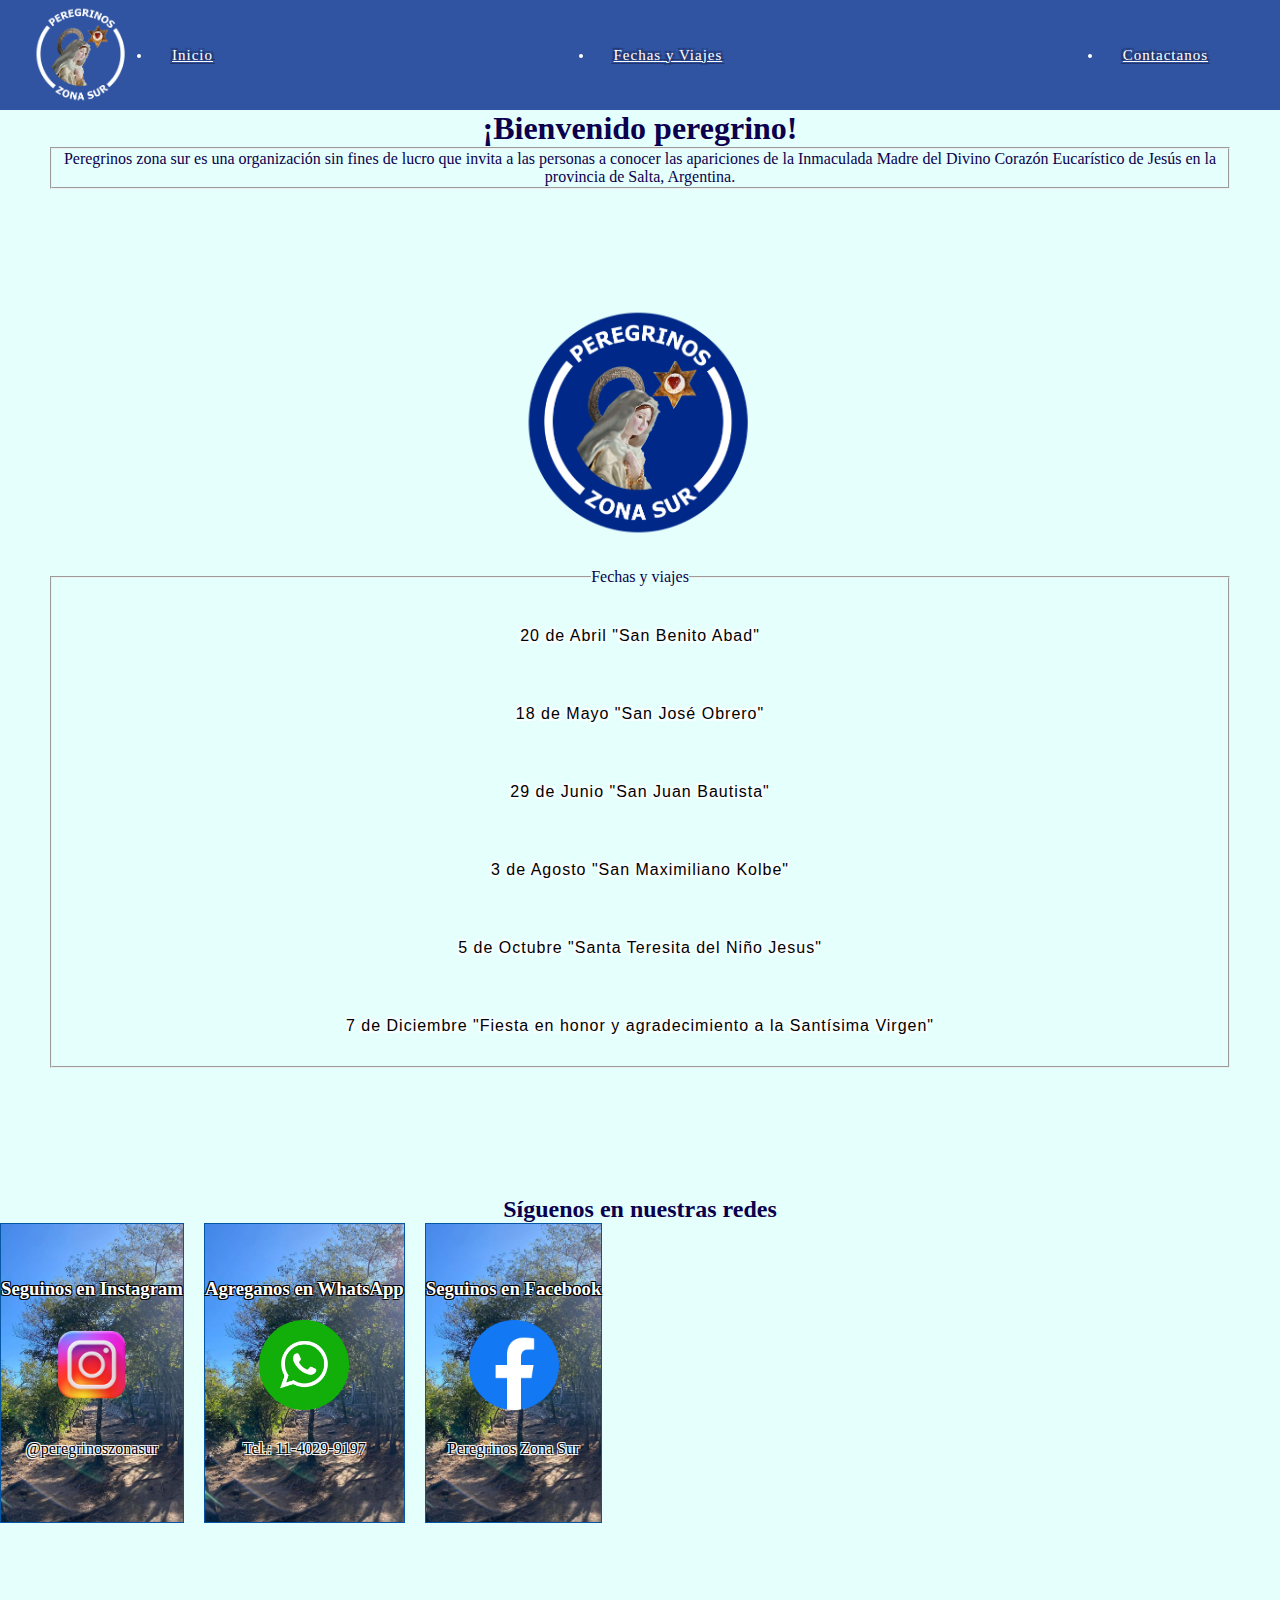
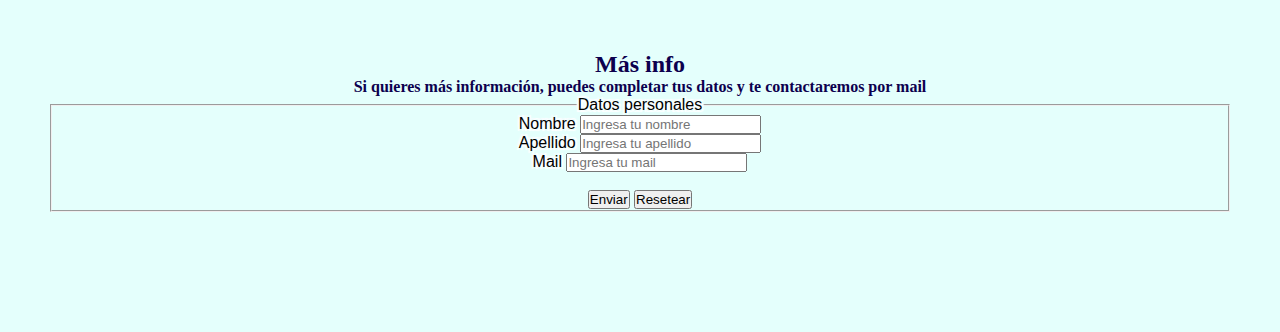
<file: index.html>
<!DOCTYPE html>
<html lang="en">
<head>
    <meta charset="UTF-8">
    <meta name="viewport" content="width=device-width, initial-scale=1.0">
    <link rel="stylesheet" href="./style.css">
    <link rel="stylesheet" href="https://cdn.jsdelivr.net/npm/bootstrap@5.1.3/dist/css/bootstrap.min.css" integrity="sha384-1BmE4kWBq78iYhFldvKuhfTAU6auU8tT94WrHftjDbrCEXSU1oBoqyl2QvZ6jIW3" crossorigin="anonymous">
    <title>Inicio Peregrinos Zona Sur</title>
</head>
<body>
    <header>
        <nav>
            <img src="./img/Logo peregrinos blanco final.png" alt="Logo">
            <ul>
                <li><a href="#inicio">Inicio</a></li>
                <li><a href="#fechas">Fechas y Viajes</a></li>
                <li><a href="#redes">Contactanos</a></li>
             
            </ul>
        </nav>
    </header>

    <main>
        <div class="container">
       <section id="inicio">
        <h1 class="text-center m-auto">¡Bienvenido peregrino!</h1>
        <fieldset class="container rounded-3 border p-4">
            <p>Peregrinos zona sur es una organización sin fines de lucro que invita a las personas a conocer las apariciones de la Inmaculada Madre del Divino Corazón Eucarístico de Jesús en la provincia de Salta, Argentina.</p>
        </fieldset>
         </section>
            <img src="./img/Logo peregrinos fondo final.png" alt="Logo" style="max-width: 20%; height: 20%;" class="mx-auto">
         <section id="fechas">
         <br>
         <fieldset class="container rounded-3 border p-4">
             <legend class="col-form-label">Fechas y viajes</legend>
             <ul>
                <li>20 de Abril "San Benito Abad"</li>
                <li>18 de Mayo "San José Obrero"</li>
                <li>29 de Junio "San Juan Bautista"</li>
                <li>3 de Agosto "San Maximiliano Kolbe"</li>
                <li>5 de Octubre "Santa Teresita del Niño Jesus"</li>
                <li>7 de Diciembre "Fiesta en honor y agradecimiento a la Santísima Virgen"</li>
                
            </ul>
         </fieldset>
         <br>
     </section>
        <section id="redes">
            <h2>Síguenos en nuestras redes</h2>
            <div class="div">

              <div class="cajaRedes imagenRedes">
                  <h3>Seguinos en Instagram</h3>
                  <img src="./img/instagram logo.png" alt="" class="img">
                  
                  <a target="_blank" href="https://www.instagram.com/peregrinoszonasur/" class="btnRed">@peregrinoszonasur</a>
                </div>
                    <div class="cajaRedes imagenRedes">
                    <h3>Agreganos en WhatsApp</h3>
                    <img src="./img/logoWhatsapp.png" alt="" class="img">
                    
                    <a target="_blank" href="https://api.whatsapp.com/send?phone=5491140299197&text=Hola%2C+me+gustar%C3%ADa+recibir+informaci%C3%B3n%21" class="btnRed">Tel.: 11-4029-9197</a>
                </div>
  
                <div class="cajaRedes imagenRedes">
                      <h3>Seguinos en Facebook</h3>
                      <img src="./img/logoFacebook.png" alt="" class="img">
                       <a target="_blank" href="https://www.facebook.com/PeregrinosZonaSur" class="btnRed">Peregrinos Zona Sur</a>
    
                </div>
               
              </div>
              <br>
            </section>
  
      </main>
      <footer class="contacto" id="contacto">
        
          <h2 class="text-center m-auto" >Más info</h2>
          <section id="contacto">
              <form action="" method="">
                  <h4 class="text-center m-auto" >Si quieres más información, puedes completar tus datos y te contactaremos por mail</h4>
                  <fieldset class="container rounded-3 border p-4">
                      <legend class="col-form-label">Datos personales</legend>
                      <div class="col-md-6">
                        <label for="nombre">Nombre</label>
                        <input
                          type="text"
                          id="nombre"
                          placeholder="Ingresa tu nombre"
                          class="form-control"
                          required
                        />
                      </div>
                      <div class="col-md-6">
                        <label for="apellido">Apellido</label>
                        <input
                          type="text"
                          id="apellido"
                          placeholder="Ingresa tu apellido"
                          class="form-control"
                          required
                        />
                      </div>
                      <div class="col-md-6">
                        <label for="mail">Mail</label>
                        <input
                          type="email"
                          id="mail"
                          placeholder="Ingresa tu mail"
                          class="form-control"
                          required
                        />
                      </div>
                      <div class="col-md-12">
                        <br>
                        <button type="submit" class="btn btn-primary">Enviar</button>
                        <button type="reset" class="btn btn-secondary">Resetear</button>
                      </div>
                    </fieldset>
                </section>
                
                    
              </footer>
            </div>
  <script src="https://cdn.jsdelivr.net/npm/bootstrap@5.1.3/dist/js/bootstrap.bundle.min.js" integrity="sha384-ka7Sk0Gln4gmtz2MlQnikt2oK6hFscdxu1PHqLFyb67a1c2MvpYDgaRKbWpI22U" crossorigin="anonymous"></script>
  </body>
  </html>
</file>
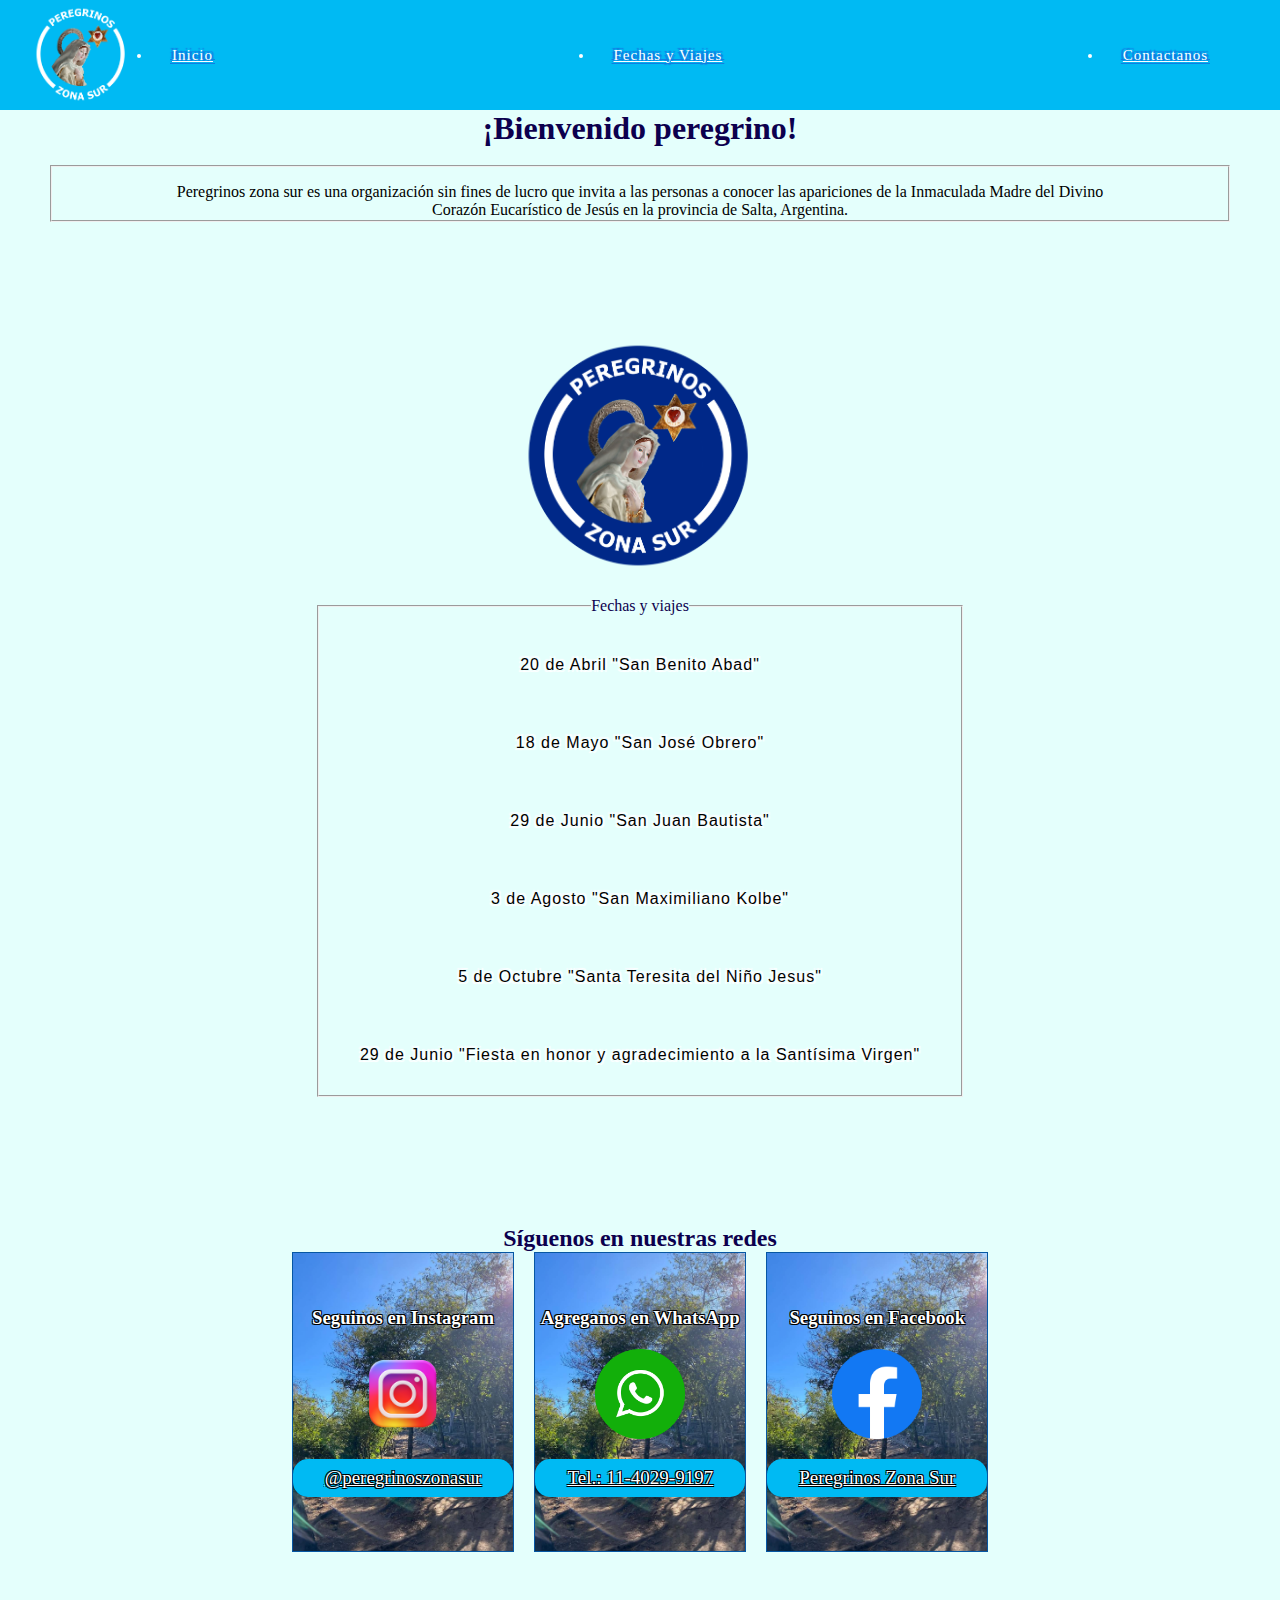
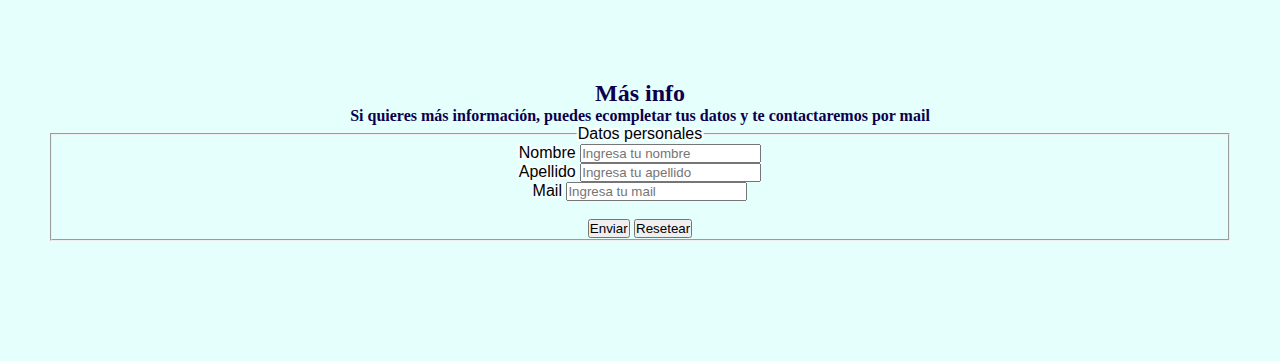
<file: Proyecto WEB/index.html>
<!DOCTYPE html>
<html lang="en">
<head>
    <meta charset="UTF-8">
    <meta name="viewport" content="width=device-width, initial-scale=1.0">
    <link rel="stylesheet" href="./style.css">
    <title>Inicio Peregrinos Zona Sur</title>
</head>
<body>
    <header>
        <nav>
            <img src="./img/Logo peregrinos blanco final.png" alt="Logo">
            <ul>
                <li><a href="#inicio">Inicio</a></li>
                <li><a href="#fechas">Fechas y Viajes</a></li>
                <li><a href="#redes">Contactanos</a></li>
                
            </ul>
        </nav>
    </header>

    <main>
       <section id="inicio">
        <h1>¡Bienvenido peregrino!</h1>
        
        <br>
        <fieldset>
            <legend></legend>
        <p style="color: rgb(0, 0, 0);  margin-top: 15px; margin-left : 100px; margin-right : 100px">
            Peregrinos zona sur es una organización sin fines de lucro 
            que invita a las personas a conocer las apariciones de la Inmaculada Madre del Divino Corazón Eucarístico
            de Jesús en la provincia de Salta, Argentina.
        </p>
        </fieldset>

    </section>
    <img src="./img/Logo peregrinos fondo final.png" alt="Logo" style="max-width: 20%; height: auto;">
        <section id="fechas">
         <br>
         <fieldset>
             <legend>Fechas y viajes</legend>
             <ul>
                <li>20 de Abril "San Benito Abad"</li>
                <li>18 de Mayo "San José Obrero"</li>
                <li>29 de Junio "San Juan Bautista"</li>
                <li>3 de Agosto "San Maximiliano Kolbe"</li>
                <li>5 de Octubre "Santa Teresita del Niño Jesus"</li>
                <li>29 de Junio "Fiesta en honor y agradecimiento a la Santísima Virgen"</li>
                
            </ul>
         </fieldset>
         <br>
     </section>
        <section id="redes">
            <h2>Síguenos en nuestras redes</h2>
            <div class="div">

              <div class="cajaRedes imagenRedes">
                  <h3>Seguinos en Instagram</h3>
                  <img src="./img/instagram logo.png" alt="" class="img">
                  
                  <a target="_blank" href="https://www.instagram.com/peregrinoszonasur/" class="btn">@peregrinoszonasur</a>
              </div>
                  <div class="cajaRedes imagenRedes">
                  <h3>Agreganos en WhatsApp</h3>
                  <img src="./img/logoWhatsapp.png" alt="" class="img">
                  
                  <a target="_blank" href="https://api.whatsapp.com/send?phone=5491140299197&text=Hola%2C+me+gustar%C3%ADa+recibir+informaci%C3%B3n%21" class="btn">Tel.: 11-4029-9197</a>
              </div>

              <div class="cajaRedes imagenRedes">
                    <h3>Seguinos en Facebook</h3>
                    <img src="./img/logoFacebook.png" alt="" class="img">
                     <a target="_blank" href="https://www.facebook.com/PeregrinosZonaSur" class="btn">Peregrinos Zona Sur</a>
  
              </div>
             
            </div>
            <br>
          </section>

    </main>
    <footer class="contacto" id="contacto">
        <h2>Más info</h2>
        <section id="contacto">
            <form action="" method="">
                <h4>Si quieres más información, puedes ecompletar tus datos y te contactaremos por mail</h4>
                <fieldset>
                  <legend>Datos personales</legend>
                  <label for="nombre">Nombre</label>
                  <input
                    type="text"
                    id="nombre"
                    placeholder="Ingresa tu nombre"
                    required
                  />
                  <br />
        
                  <label for="apellido">Apellido</label>
                  <input
                    type="text"
                    id="apellido"
                    placeholder="Ingresa tu apellido"
                    required
                  />
                  <br />
                  <label for="mail">Mail</label>
                  <input
                    type="email"
                    id="mail"
                    placeholder="Ingresa tu mail"
                    required
                  />
                  <br />
                
                  <br>
                  <button type="submit">Enviar</button>
                <button type="reset">Resetear</button>
                </fieldset>
        
                
              </form>
          </section>

     </footer>
</body>
</html>
</file>
<file: style.css>
*{
    margin: 0;
   padding: 0;
    box-sizing: border-box;
}

@media (max-width: 768px) {
    .container {
      width: 100vw;
    }
  }

 .container > .section {
    max-width: 500px;
    margin: 0 auto;
    flex-direction: row;
    justify-content: space-between;
  }
  

body{
    background-color: rgba(117, 255, 237, 0.192);
    color: rgb(12, 0, 78);
    text-align: center;
}

main{
    display: flex;
    flex-direction: column;
    align-items: center;
    justify-content: center;
    padding-top: 110px;
}

header{
    width: 100%;
}

nav{
    width: 100%;
    height: 110px;
    display: flex;
    align-items: center;
    justify-content: center;
    background-color: #3054a2;
    padding: 2rem;
     position: fixed;
    top: 0;
    left: 0;
    z-index: 1000;
  
}
nav ul{
    display: flex;
    width: 100%;
    justify-content: space-between;
    gap: 30px;
}
nav ul li a {
    color: rgb(255, 255, 255)
}

fieldset {
    
    padding: 1px; 
    margin-left: 50px; 
    margin-right: 50px; 
}



nav ul li {
    margin: 20px;
padding: 20px;
text-align:center;
color: #ffffff;
font-family: impact;
font-size: 15px;
letter-spacing: 1px;
text-shadow: -2px -2px 1px #24366d, 2px 2px 1px #24366d, -2px 2px 1px #24366d, 2px -2px 1px #24366d;
}

ul li {
    margin: 20px;
padding: 20px;
text-align:center;
color: #ffffff;
font-family: impact;
font-size: 15px;
letter-spacing: 1px;
text-shadow: -2px -2px 1px #24366d, 2px 2px 1px #24366d, -2px 2px 1px #24366d, 2px -2px 1px #24366d;
}

nav img {
    max-width: 100px; 
    height: auto; 
}

h3 {
    color: white; 
    text-shadow: -1px -1px 0 black, 1px -1px 0 black,
     -1px 1px 0 black, 1px 1px 0 black; 
}

section {
    padding-bottom: 110px; 
}

section#fechas fieldset ul {
    list-style-type: none;
    padding: 0;
}

section#fechas fieldset ul li {
    margin-bottom: 10px; 
    color: #000000; 
    font-family: Arial, sans-serif; 
    font-size: 16px; 
    text-shadow: -2px -2px 1px #f8fcff, 2px 2px 1px #ffffff, -2px 2px 1px #ffffff, 2px -2px 1px #ffffff;
}


section#contacto fieldset  {
    margin-bottom: 10px; 
    color: #000000; 
    font-family: Arial, sans-serif; 
    font-size: 16px; 
    text-shadow: -2px -2px 1px #f8fcff, 2px 2px 1px #ffffff, -2px 2px 1px #ffffff, 2px -2px 1px #ffffff;
}

.section{
    margin: 5px auto;
    display: flex;
    flex-direction: column;
    justify-content: space-around;
    align-items: center;
    height: 400px;
    gap: 5px;
}

.cajaRedes{
    border: 1px solid rgb(6, 87, 163);
    width: auto;
    text-align: center;
    padding: 2rem 0;
    height: 300px;
}

.btnRed{
    
    background-color:rgb(0, 186, 243);
    text-shadow: -1px -1px 0 #f8f8f8, 1px -1px 0 #f8f8f8,
     -1px 1px 0 #f8f8f8, 1px 1px 0#f8f8f8; 
     font-size: 19px;
         display: inline-block;
    font-weight: 400;
    line-height: 1.5;
    color: #000000;
    text-align: center;
    text-decoration: none;
    vertical-align: middle;
    cursor: pointer;
    -webkit-user-select: none;
    -moz-user-select: none;
    user-select: none;
    background-color: transparent;
    border: 1px solid transparent;
    padding: 0.375rem 0.75rem;
    font-size: 1rem;
    border-radius: 0.25rem;
    transition: color .15s ease-in-out,background-color .15s ease-in-out,border-color .15s ease-in-out,box-shadow .15s ease-in-out;
}

.btnRed:hover{
    background-color: rgb(99, 198, 255);
    color: rgb(0, 0, 0);
    text-transform: uppercase;
} 

.img{
    width: 90px;
}

.imagenRedes{
    display: flex;
    flex-direction: column;
    align-items: center;
    justify-content: center;
    gap: 20px;
    background: url(./img/fondoArbol.jpg) no-repeat center/cover;
}

.div{
    display: flex;
    gap: 20px;
}
</file>
<file: Proyecto WEB/style.css>
*{
    margin: 0;
   padding: 0;
    box-sizing: border-box;
}

body{
    background-color: rgba(117, 255, 237, 0.192);
    color: rgb(12, 0, 78);
    text-align: center;
}

main{
    display: flex;
    flex-direction: column;
    align-items: center;
    justify-content: center;
    padding-top: 110px;
}

header{
    width: 100%;
}

nav{
    width: 100%;
    height: 110px;
    display: flex;
    align-items: center;
    justify-content: center;
    background-color: rgb(0, 186, 243);
    padding: 2rem;
     position: fixed;
    top: 0;
    left: 0;
    z-index: 1000;
  
}
nav ul{
    display: flex;
    width: 100%;
    justify-content: space-between;
    gap: 30px;
}
nav ul li a {
    color: rgb(255, 255, 255)
}

fieldset {
    
    padding: 1px; 
    margin-left: 50px; 
    margin-right: 50px; 
}



nav ul li {
    margin: 20px;
padding: 20px;
text-align:center;
color: #ffffff;
font-family: impact;
font-size: 15px;
letter-spacing: 1px;
text-shadow: -2px -2px 1px #117de2, 2px 2px 1px #117de2, -2px 2px 1px #117de2, 2px -2px 1px #117de2;
}

ul li {
    margin: 20px;
padding: 20px;
text-align:center;
color: #ffffff;
font-family: impact;
font-size: 15px;
letter-spacing: 1px;
text-shadow: -2px -2px 1px #117de2, 2px 2px 1px #117de2, -2px 2px 1px #117de2, 2px -2px 1px #117de2;
}

nav img {
    max-width: 100px; 
    height: auto; 
}

h3 {
    color: white; 
    text-shadow: -1px -1px 0 black, 1px -1px 0 black,
     -1px 1px 0 black, 1px 1px 0 black; 
}

section {
    padding-bottom: 110px; 
}

section#fechas fieldset ul {
    list-style-type: none;
    padding: 0;
}

section#fechas fieldset ul li {
    margin-bottom: 10px; 
    color: #000000; 
    font-family: Arial, sans-serif; 
    font-size: 16px; 
    text-shadow: -2px -2px 1px #f8fcff, 2px 2px 1px #ffffff, -2px 2px 1px #ffffff, 2px -2px 1px #ffffff;
}


section#contacto fieldset  {
    margin-bottom: 10px; 
    color: #000000; 
    font-family: Arial, sans-serif; 
    font-size: 16px; 
    text-shadow: -2px -2px 1px #f8fcff, 2px 2px 1px #ffffff, -2px 2px 1px #ffffff, 2px -2px 1px #ffffff;
}

.section{
    margin: 5px auto;
    display: flex;
    flex-direction: column;
    justify-content: space-around;
    align-items: center;
    height: 400px;
    gap: 5px;
}

.cajaRedes{
    border: 1px solid rgb(6, 87, 163);
    width: auto;
    text-align: center;
    padding: 2rem 0;
    height: 300px;
}

.btn{
    padding: .5rem 2rem;
    border-radius: 15px;
    background-color:rgb(0, 186, 243);
    border: none;
    color: white;
    text-shadow: -1px -1px 0 black, 1px -1px 0 black,
     -1px 1px 0 black, 1px 1px 0 black; 
     font-size: 19px;
     
}

.btn:hover{
    background-color: rgb(99, 198, 255);
    color: rgb(255, 255, 255);
    text-transform: uppercase;
} 

.img{
    width: 90px;
}

.imagenRedes{
    display: flex;
    flex-direction: column;
    align-items: center;
    justify-content: center;
    gap: 20px;
    background: url(./img/fondoArbol.jpg) no-repeat center/cover;
}

.div{
    display: flex;
    gap: 20px;
}
</file>
